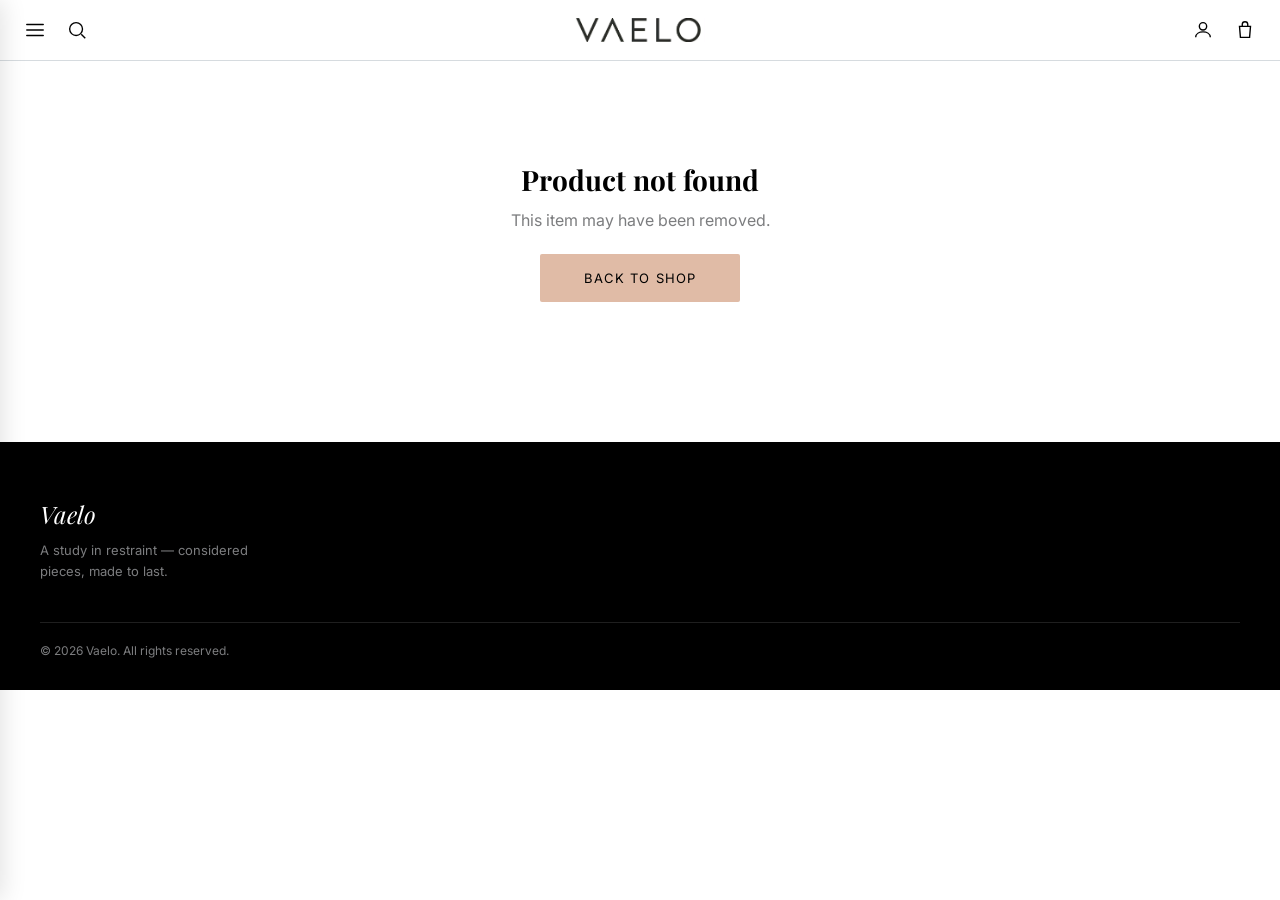
<file: product.html>
<!DOCTYPE html>
<html lang="en">
<head>
<meta charset="UTF-8">
<meta name="viewport" content="width=device-width, initial-scale=1.0">
<title>Product — Vaelo</title>
<link rel="stylesheet" href="css/style.css">
</head>
<body>

  <div id="header-root"></div>
  <div id="back-root"></div>
  <div id="page-root"></div>
  <div id="footer-root"></div>

  <script src="js/products.js"></script>
  <script src="js/common.js"></script>
  <script src="js/product.js"></script>
</body>
</html>
</file>
<file: css/style.css>
/* =========================================================================

   Color tokens (from the brief):
     --c-black : #000000  text, icons, nav
     --c-tan   : #E0BBA6  accent, buttons, price
     --c-mist  : #D6DBDF  secondary/section background
     --c-grey  : #7C7D7F  muted text
     --c-white : #FFFFFF  primary background
   ========================================================================= */

@import url('https://fonts.googleapis.com/css2?family=Playfair+Display:ital,wght@0,400;0,500;0,600;1,400;1,500&family=Inter:wght@400;500;600&display=swap');

:root{
  --c-black:#000000;
  --c-tan:#E0BBA6;
  --c-mist:#D6DBDF;
  --c-grey:#7C7D7F;
  --c-white:#FFFFFF;

  --font-display:'Playfair Display', Georgia, serif;
  --font-body:'Inter', -apple-system, sans-serif;

  --max-width:1200px;
}

*{margin:0;padding:0;box-sizing:border-box;}

html{scroll-behavior:smooth;}

body{
  font-family:var(--font-body);
  color:var(--c-black);
  background:var(--c-white);
  -webkit-font-smoothing:antialiased;
}

img{display:block;max-width:100%;}
a{color:inherit;text-decoration:none;}
button{font-family:inherit;cursor:pointer;border:none;background:none;}
ul{list-style:none;}

:focus-visible{outline:2px solid var(--c-black);outline-offset:3px;}

/* ---------------- Header ---------------- */
.site-header{
  position:sticky;
  top:0;
  z-index:50;
  display:flex;
  align-items:center;
  justify-content:space-between;
  padding:18px 24px;
  background:var(--c-white);
  border-bottom:1px solid var(--c-mist);
}

.header-side{
  display:flex;
  align-items:center;
  gap:20px;
  flex:1;
}

.header-side.right{justify-content:flex-end;}

.icon-btn{
  display:inline-flex;
  align-items:center;
  justify-content:center;
  width:22px;
  height:22px;
  color:var(--c-black);
  transition:opacity .2s ease;
}
.icon-btn:hover{opacity:.6;}
.icon-btn svg{width:100%;height:100%;stroke:currentColor;}

 /* .brand{
font-family:var(--font-display);
  font-style:italic;
  font-weight:500;
  font-size:26px;
  letter-spacing:.02em;
  text-align:center;
  white-space:nowrap; */
   .brand img{
  height: 24px;      /* adjust this number to make the logo bigger/smaller */
  width: auto;
  display: block;
}


/* ---------------- Menu drawer ---------------- */
.menu-overlay{
  position:fixed;
  inset:0;
  z-index:100;
  background:rgba(0,0,0,0);
  pointer-events:none;
  transition:background .3s ease;
}

.menu-overlay.open{
  background:rgba(0,0,0,.35);
  pointer-events:auto;
}

.menu-drawer{
  position:absolute;
  top:0;
  left:0;
  height:100%;
  width:min(360px,86vw);
  background:var(--c-white);
  padding:28px 28px 40px;
  transform:translateX(-100%);
  transition:transform .35s cubic-bezier(.4,0,.2,1);
  display:flex;
  flex-direction:column;
  box-shadow:2px 0 24px rgba(0,0,0,.12);
}

.menu-overlay.open .menu-drawer{
  transform:translateX(0);
}

.menu-close{
  width:44px;
  height:44px;
  border-radius:50%;
  border:1px solid var(--c-black);
  display:flex;
  align-items:center;
  justify-content:center;
  color:var(--c-black);
  margin-bottom:36px;
  flex-shrink:0;
}
.menu-close svg{width:16px;height:16px;}
.menu-close:hover{background:var(--c-black);color:var(--c-white);}

.menu-list{
  display:flex;
  flex-direction:column;
  gap:26px;
}

.menu-list a{
  font-family:var(--font-display);
  font-size:26px;
  font-weight:500;
  color:var(--c-black);
  transition:color .2s ease;
}

.menu-list a:hover{color:var(--c-tan);}

/* ---------------- Hero ---------------- */
.hero{
  position:relative;
  width:100%;
  height:min(86vh,780px);
  min-height:420px;
  overflow:hidden;
  background:var(--c-black);
}

.hero-media{
  position:absolute;
  inset:0;
  width:100%;
  height:100%;
  object-fit:cover;
  opacity:.82;
}

.hero-content{
  position:relative;
  z-index:2;
  height:100%;
  display:flex;
  flex-direction:column;
  align-items:center;
  justify-content:space-between;
  padding:64px 24px 56px;
  text-align:center;
}

.hero-title{
  font-family:var(--font-display);
  font-style:italic;
  font-weight:500;
  font-size:clamp(48px,9vw,96px);
  color:var(--c-white);
  text-shadow:0 2px 24px rgba(0,0,0,.35);
  margin-top:auto;
}

.btn-shop{
  margin-top:auto;
  padding:14px 40px;
  background:var(--c-black);
  color:var(--c-white);
  font-size:13px;
  letter-spacing:.08em;
  text-transform:uppercase;
  border-radius:2px;
  transition:background .2s ease;
}
.btn-shop:hover{background:var(--c-tan);color:var(--c-black);}

/* ---------------- Video section (2 videos below the products) ---------------- */
.video-section{
  background:var(--c-mist);
  padding:64px 0 80px;
}

.video-grid{
  max-width:var(--max-width);
  margin:0 auto;
  padding:0 24px;
  display:grid;
  grid-template-columns:1fr;
  gap:2px;
}

@media(min-width:720px){
  .video-grid{grid-template-columns:1fr 1fr;}
}

.video-block{
  position:relative;
  height:520px;
  overflow:hidden;
  background:var(--c-black);
  display:block;
}

.video-block video,
.video-block img{
  position:absolute;
  inset:0;
  width:100%;
  height:100%;
  object-fit:cover;
}

.video-block::after{
  content:"";
  position:absolute;
  inset:0;
  background:linear-gradient(180deg,rgba(0,0,0,0) 55%,rgba(0,0,0,.45) 100%);
  pointer-events:none;
}

.video-caption{
  position:absolute;
  left:28px;
  bottom:28px;
  z-index:2;
  color:var(--c-white);
  font-size:15px;
  font-weight:500;
  letter-spacing:.02em;
  text-shadow:0 1px 10px rgba(0,0,0,.4);
}

/* ---------------- Section heading ---------------- */
.section-heading{
  max-width:var(--max-width);
  margin:0 auto;
  padding:56px 24px 24px;
}

.section-heading h2{
  font-family:var(--font-display);
  font-weight:500;
  font-size:30px;
}

.section-heading p{
  color:var(--c-grey);
  margin-top:6px;
  font-size:14px;
}

/* ---------------- Product grid ---------------- */
.product-grid{
  max-width:var(--max-width);
  margin:0 auto;
  padding:0 24px 80px;
  display:grid;
  grid-template-columns:repeat(2,1fr);
  gap:20px;
  background:var(--c-white);
}

@media(min-width:720px){
  .product-grid{grid-template-columns:repeat(4,1fr);gap:24px;}
}
.product-card{
  background:var(--c-white);
  display:flex;
  flex-direction:column;
}

.product-card-media{
  position:relative;
  aspect-ratio:3/4;
  overflow:hidden;
  background:var(--c-mist);
}

.product-card-media img,
.product-card-media video{
  width:100%;
  height:100%;
  object-fit:cover;
  transition:transform .5s ease;
}

.product-card:hover .product-card-media img,
.product-card:hover .product-card-media video{
  transform:scale(1.04);
}

.product-card-info{
  padding:14px 4px 28px;
}

.product-card-info h3{
  font-size:14px;
  font-weight:500;
  line-height:1.4;
}

.product-card-info .price{
  margin-top:4px;
  font-size:13px;
  color:var(--c-grey);
}

/* ---------------- Product detail page ---------------- */
.product-page{
  max-width:var(--max-width);
  margin:0 auto;
  padding:40px 24px 100px;
  display:grid;
  grid-template-columns:1fr;
  gap:40px;
}

@media(min-width:860px){
  .product-page{grid-template-columns:1.1fr .9fr;gap:64px;padding-top:56px;}
}

.product-gallery{
  display:flex;
  flex-direction:column;
  gap:8px;
}

.product-gallery-main{
  aspect-ratio:4/5;
  background:var(--c-mist);
  overflow:hidden;
}

.product-gallery-main img,
.product-gallery-main video{
  width:100%;
  height:100%;
  object-fit:cover;
}

.product-gallery-thumbs{
  display:flex;
  gap:8px;
}

.product-gallery-thumbs img{
  width:76px;
  height:96px;
  object-fit:cover;
  cursor:pointer;
  background:var(--c-mist);
  border:1px solid transparent;
  transition:border-color .2s ease;
}

.product-gallery-thumbs img.active{border-color:var(--c-black);}

.product-info .breadcrumb{
  font-size:12px;
  color:var(--c-grey);
  margin-bottom:18px;
}

.product-info .breadcrumb a:hover{color:var(--c-black);}

.product-info h1{
  font-family:var(--font-display);
  font-weight:500;
  font-size:32px;
  margin-bottom:10px;
}

.product-info .price{
  font-size:18px;
  color:var(--c-black);
  margin-bottom:24px;
}

.product-info .price span{color:var(--c-grey);font-size:14px;}

.product-info .description{
  color:var(--c-grey);
  line-height:1.7;
  font-size:15px;
  margin-bottom:28px;
  max-width:44ch;
}

.size-label{
  font-size:12px;
  text-transform:uppercase;
  letter-spacing:.06em;
  color:var(--c-grey);
  margin-bottom:10px;
}

.size-options{
  display:flex;
  gap:10px;
  margin-bottom:32px;
  flex-wrap:wrap;
}

.size-options button{
  min-width:44px;
  padding:10px 14px;
  border:1px solid var(--c-mist);
  font-size:13px;
  background:var(--c-white);
  transition:border-color .2s ease,background .2s ease;
}

.size-options button.selected{
  border-color:var(--c-black);
  background:var(--c-black);
  color:var(--c-white);
}

.btn-primary{
  display:inline-block;
  width:100%;
  max-width:360px;
  padding:16px 24px;
  background:var(--c-tan);
  color:var(--c-black);
  font-size:13px;
  letter-spacing:.08em;
  text-transform:uppercase;
  border-radius:2px;
  text-align:center;
  transition:background .2s ease;
}

.btn-primary:hover{background:var(--c-black);color:var(--c-white);}

.back-link{
  display:inline-flex;
  align-items:center;
  gap:8px;
  font-size:13px;
  color:var(--c-grey);
  padding:20px 24px 0;
  max-width:var(--max-width);
  margin:0 auto;
}
.back-link:hover{color:var(--c-black);}

/* ---------------- Footer ---------------- */
.site-footer{
  background:var(--c-black);
  color:var(--c-white);
  padding:56px 24px 32px;
  margin-top:40px;
}

.footer-inner{
  max-width:var(--max-width);
  margin:0 auto;
  display:flex;
  flex-wrap:wrap;
  justify-content:space-between;
  gap:32px;
}

.footer-brand{
  font-family:var(--font-display);
  font-style:italic;
  font-size:24px;
}

.footer-note{
  color:var(--c-grey);
  font-size:13px;
  max-width:32ch;
  line-height:1.6;
  margin-top:10px;
}

.footer-bottom{
  max-width:var(--max-width);
  margin:40px auto 0;
  padding-top:20px;
  border-top:1px solid rgba(255,255,255,.12);
  color:var(--c-grey);
  font-size:12px;
}

/* ---------------- Utility ---------------- */
.visually-hidden{
  position:absolute;
  width:1px;height:1px;
  overflow:hidden;
  clip:rect(0 0 0 0);
}
</file>
